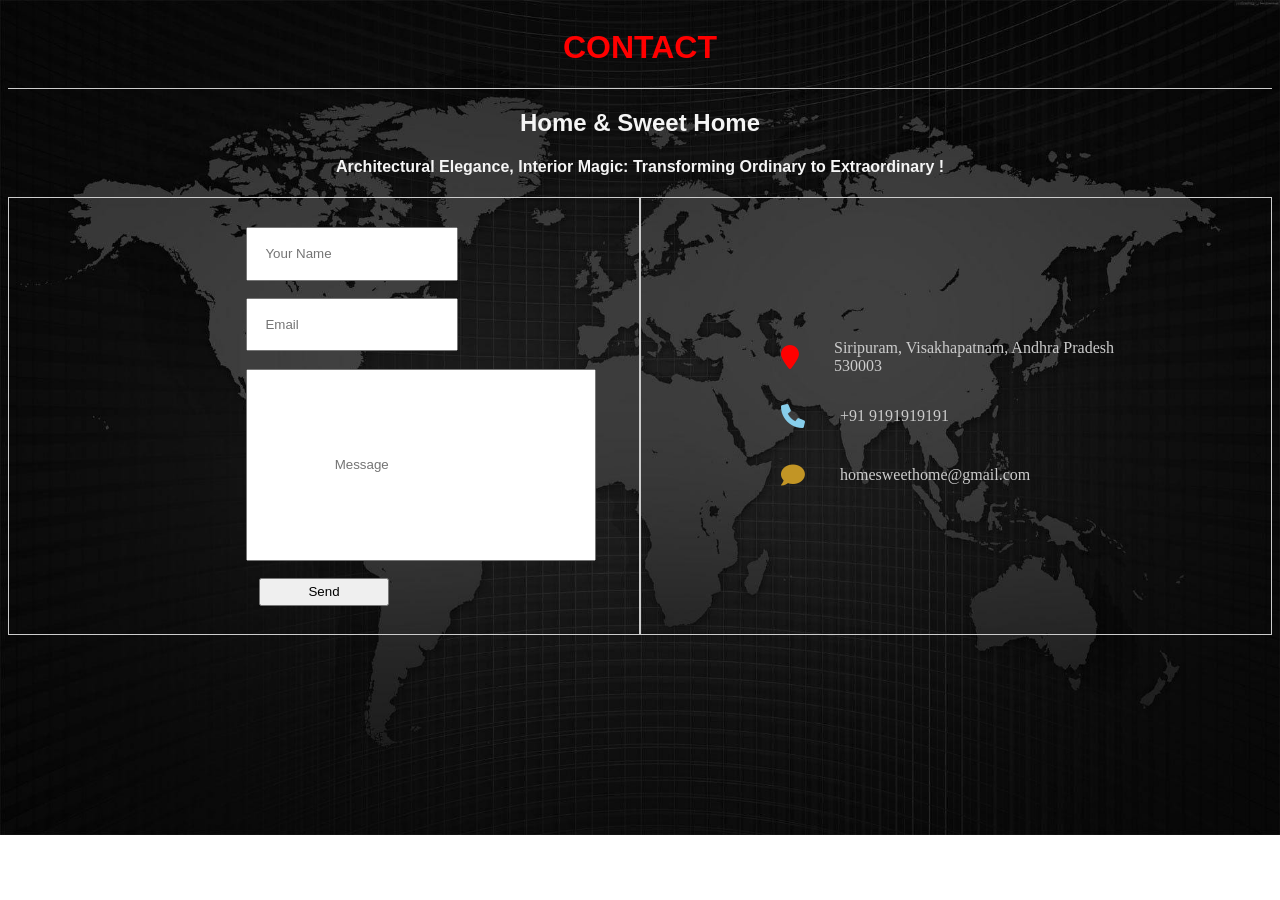
<file: contactus.html>
<!DOCTYPE html>
<html lang="en">
<head>
    <meta charset="UTF-8">
    <meta name="viewport" content="width=device-width, initial-scale=1.0">
    <title>Contact Us</title>
    <!-- <link rel="stylesheet" href="https://cdnjs.cloudflare.com/ajax/libs/font-awesome/6.4.2/css/all.min.css"> -->
    <link rel="stylesheet" href="https://cdnjs.cloudflare.com/ajax/libs/font-awesome/6.0.0-beta3/css/all.min.css">
    <style>
        body{
            background-image: url("worldb&w.jpg");
            background-repeat: no-repeat;
            background-size: cover;
        }

        #d1 , #d2{
            display: flex;
            justify-content: center;
            align-items: center;
        }

        h1{
            font-family: 'Trebuchet MS', 'Lucida Sans Unicode', 'Lucida Grande', 'Lucida Sans', Arial, sans-serif;
            color: red;
        }

        h2{
            font-family: Verdana, Geneva, Tahoma, sans-serif;
            color: whitesmoke;
        }

        h4{
            font-family: 'Segoe UI', Tahoma, Geneva, Verdana, sans-serif;
            color: whitesmoke;
        }

         .box{
            display: flex;
            align-items: center ;
            justify-content: center;
        } 

        input[id="msg"]{
            width: 100%;
            height: 150%; 
            padding: 50%;
            margin: 5%;
        }

        input[id="name"]{
            width: 100%;
            height: 75%; 
            padding: 10%;
            margin: 5%;
        }

        input[id="mail"]{
            width: 100%;
            height: 75%; 
            padding: 10%;
            margin: 5%;
        }

        button{
            width: 75%;
            padding: 2.5%;
            font-weight: 100%;
            margin: 5%;
        }

        .divider {
      border-top: 1.5px solid #ccc;
      width: 100%;
    }

        .container {
      display: flex; /* Use Flexbox for layout */
    }

    /* Style for each individual div */
    .box {
      width: 50%; /* Set the width to 50% to make them side by side */
      padding: 20px;
      border: 1px solid #ccc;
      box-sizing: border-box;
    }

    .icon-list {
      display: flex;
      flex-direction: column; /* Display items vertically */
    }

    /* Style for individual icons */
    .icon {
      font-size: 150%; /* Set the size of the icon */
      margin: 5% 0; /* Add spacing between icons */
      margin-right: 10%;
      color: red;
    }

      #phone  {
      color: skyblue;
    } 

     #gmail{
        color: #c29525;
     }


    .icon-item {
      display: flex;
      align-items: center;
      margin: 31.25; 
      color: #ccc;
    }

   
    </style>
</head>
<body>
    <div id="d1">
    <h1><center>CONTACT</center></h1> <br>
    </div>

    <div class="divider"></div>

    <div>
        <h2><center>Home & Sweet Home</center></h2>
    </div>

    <div>
        <h4><center>Architectural Elegance, Interior Magic: Transforming Ordinary to Extraordinary !</center></h4>
    </div>

    <div class="container">
        <div class="box">
            <form action="">
                <input type="text" name="your name" id="name" placeholder="Your Name"> <br>
    
                <input type="text" name="Email" id="mail" placeholder="Email"> <br>
    
                <input type="text" name="Message" id="msg" placeholder="Message"> 
    
                <center><button type="submit">Send</button></center>
    
            </form>
        </div>

        <div class="box">
            <div class="icon-list">
                <div class="icon-item">
            <i class="fas fa-map-marker icon">
            </i> 
            <span>Siripuram, Visakhapatnam, Andhra Pradesh 530003</span>
        </div>
            
        <div class="icon-item">
            <i class="fas fa-phone icon"  id="phone">
            </i>
            <span>+91 9191919191 </span>
        </div>

        <div class="icon-item">
            <i class="fas fa-comment icon"  id="gmail"> 
            </i>
            <span>homesweethome@gmail.com</span>
            </div>
        </div>
      </div>
      </div>
    

   
    
</body>
</html>
</file>
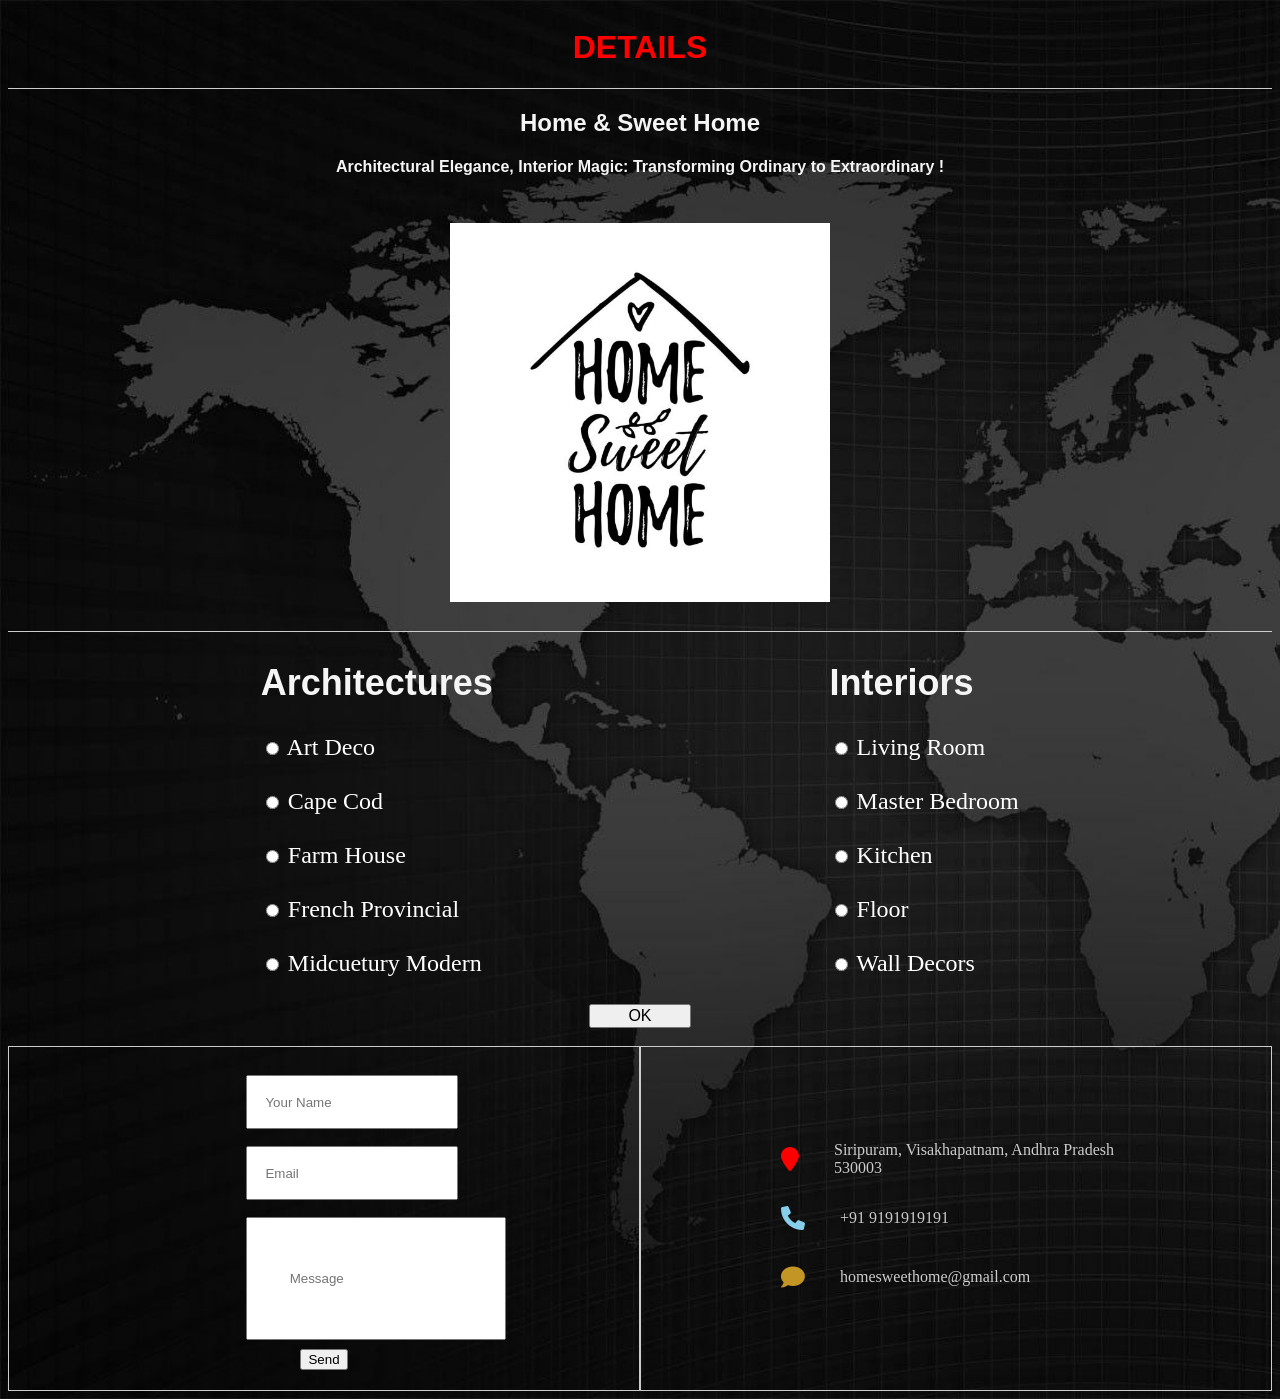
<file: detailspage.html>
<!DOCTYPE html>
<html lang="en">
<head>
    <meta charset="UTF-8">
    <meta name="viewport" content="width=device-width, initial-scale=1.0">
    <title>Details</title>
    <!-- <link rel="stylesheet" href="https://cdnjs.cloudflare.com/ajax/libs/font-awesome/6.4.2/css/all.min.css"> -->
    <link rel="stylesheet" href="https://cdnjs.cloudflare.com/ajax/libs/font-awesome/6.0.0-beta3/css/all.min.css">
    <style>
        body{
            background-image: url("worldb&w.jpg");
            background-repeat: no-repeat;
            background-size: cover;
        }

        #d1 , #d2{
            display: flex;
            justify-content: center;
            align-items: center;
        }

        h1{
            font-family: 'Trebuchet MS', 'Lucida Sans Unicode', 'Lucida Grande', 'Lucida Sans', Arial, sans-serif;
            color: red;
        }

        h2{
            font-family: Verdana, Geneva, Tahoma, sans-serif;
            color: whitesmoke;
        }

        h4{
            font-family: 'Segoe UI', Tahoma, Geneva, Verdana, sans-serif;
            color: whitesmoke;
        }

         .box{
            display: flex;
            align-items: center ;
            justify-content: center;
        } 

        input[id="msg"]{
            width: 100%;
            height: 150%; 
            padding: 24%;
            padding-top: 30%;
            padding-bottom: 30%;
            margin: 5%;
        }

        input[id="name"]{
            width: 100%;
            height: 75%; 
            padding: 10%;
            margin: 5%;
        }

        input[id="mail"]{
            width: 100%;
            height: 75%; 
            padding: 10%;
            margin: 5%;
        }

        #send{
            width: 75%;
            padding: 2.5%;
            font-weight: 100%;
            margin: 5%;
        }

        .divider {
      border-top: 1.5px solid #ccc;
    }

        .container {
      display: flex; 
    }

    .box {
      width: 50%; 
      padding: 20px;
      border: 1px solid #ccc;
      box-sizing: border-box;
    }

    .icon-list {
      display: flex;
      flex-direction: column; 
    }

    .icon {
      font-size: 150%; 
      margin: 5% 0; 
      margin-right: 10%;
      color: red;
    }

      #phone  {
      color: skyblue;
    } 

     #gmail{
        color: #c29525;
     }


    .icon-item {
      display: flex;
      align-items: center;
      margin: 31.25; 
      color: #ccc;
    }

   
    </style>
</head>
<body>
    <div id="d1">
    <h1><center>DETAILS</center></h1> <br>
    </div>

    <div class="divider"></div>

    <div>
        <h2><center>Home & Sweet Home</center></h2>
    </div>

    <div>
        <h4><center>Architectural Elegance, Interior Magic: Transforming Ordinary to Extraordinary !</center></h4>
    </div>
    <center><div class="divider1"></div>
        <div>
            <img style="width: 30%;padding-top:2%;padding-bottom:2%" src="./projecth1.jpg">
        </div>
    </div></center>
    <div class="divider"></div>
    <div style="display: flex;">
        <DIV style="font-size: 150%;color: white;padding-left: 20%;width: 50%;">
            <h2>Architectures</h2>
            <form>
                <input type="radio" name="radio1" id="radio1">
                <label for="radio1">Art Deco</label><br><br>

                <input type="radio" name="radio1" id="radio1">
                <label for="radio1">Cape Cod</label><br><br>

                <input type="radio" name="radio1" id="radio1">
                <label for="radio1">Farm House</label><br><br>

                <input type="radio" name="radio1" id="radio1">
                <label for="radio1">French Provincial</label><br><br>

                <input type="radio" name="radio1" id="radio1">
                <label for="radio1">Midcuetury Modern</label><br><br>
            </form>
        </DIV>


        <DIV style="font-size: 150%;color: white;padding-left: 10%;width: 50%;">
            <h2>Interiors</h2>
            <form>
                <input type="radio" name="radio1" id="radio1">
                <label for="radio1">Living Room</label><br><br>

                <input type="radio" name="radio1" id="radio1">
                <label for="radio1">Master Bedroom</label><br><br>

                <input type="radio" name="radio1" id="radio1">
                <label for="radio1">Kitchen</label><br><br>

                <input type="radio" name="radio1" id="radio1">
                <label for="radio1">Floor</label><br><br>

                <input type="radio" name="radio1" id="radio1">
                <label for="radio1">Wall Decors</label><br><br>
            </form>
        </DIV><br><br>
    </div>
    <center><form><button formaction="./loginpage.html" style="width: 8%;font-size:100%">OK</button></form></center><br>
    <div class="container">
        <div class="box">
            <form action="">
                <input type="text" name="name" id="name" placeholder="Your Name"> <br>
    
                <input type="text" name="mail" id="mail" placeholder="Email"> <br>
    
                <input type="text" name="msg" id="msg" placeholder="Message"> 
    
                <center><button id="Send" type="submit">Send</button></center>
    
            </form>
        </div>

        <div class="box">
            <div class="icon-list">
                <div class="icon-item">
            <i class="fas fa-map-marker icon">
            </i> 
            <span>Siripuram, Visakhapatnam, Andhra Pradesh 530003</span>
        </div>
            
        <div class="icon-item">
            <i class="fas fa-phone icon"  id="phone">
            </i>
            <span>+91 9191919191 </span>
        </div>

        <div class="icon-item">
            <i class="fas fa-comment icon"  id="gmail"> 
            </i>
            <span>homesweethome@gmail.com</span>
            </div>
        </div>
      </div>
      </div>
</body>
</html>
</file>
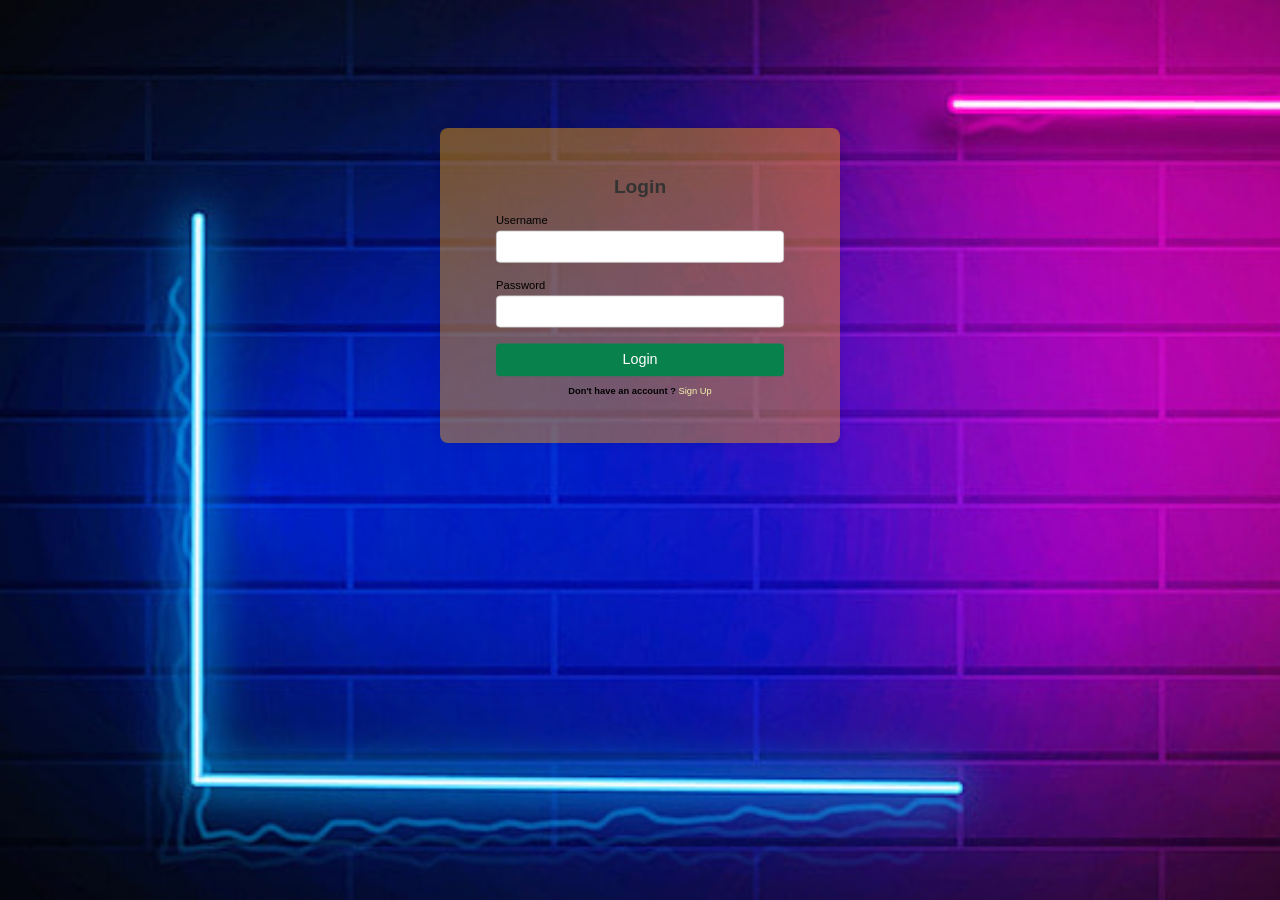
<file: loginpage.html>
<!DOCTYPE html>
<html lang="en">
<head>
    <meta charset="UTF-8">
    <meta name="viewport" content="width=device-width, initial-scale=1.0">
    <link rel="stylesheet" href="style.css">
    <title>Login Form</title>
    <style>
        * {
    box-sizing: border-box;
    margin: 0;
    padding: 0;
}

body {
    font-family: Arial, sans-serif;
    background-image:url("./interiorimage.jpg");
    background-repeat: no-repeat;
    background-size: cover;
    background-attachment: fixed;
    display: flex;
    justify-content: center;
    align-items: center;
    margin: 0;
}

.container {
    background-color: rgba(255, 166, 0, 0.438);
    border-radius: 8px;
    box-shadow: 0px 0px 10px rgba(0, 0, 0, 0.1);
    max-width: 400px;
    margin-top: 10%;
    width: 100%;
}

.form-container {
    padding: 20px;
    text-align: center;
    transition: transform 0.3s;
    transform: scale(0.8);
    animation-delay: 2s;
  animation: bounce 3s ease;
}
@keyframes bounce {
  0% { transform: scale(0.8); }
  100% { transform: scale(1); }
}

  

h2 {
    font-size: 24px;
    margin-bottom: 20px;
    color: #333;
}

.input-container {
    margin: 20px 0;
}

label {
    display: block;
    font-size: 14px;
    text-align: left;
    margin-bottom: 5px;
}

input {
    width: 100%;
    padding: 10px;
    border: 1px solid #ccc;
    border-radius: 5px;
    font-size: 16px;
    outline: none;
}

#b1 {
    width: 100%;
    background-color: hsl(154, 88%, 27%);
    color: #fff;
    border: none;
    border-radius: 5px;
    padding: 10px;
    font-size: 18px;
    cursor: pointer;
    transition: background-color 0.3s;
}

#b1:hover {
    background-color: #0056b3;
}
#a1{
    border: none;
    background-color: rgba(255, 166, 0, 0.002);
    font-size: 100%;
}
#a1:hover{
    cursor: pointer;
}
.container.show-form {
    transform: translateX(0);
}

    </style>
</head>
<body>
    <div class="container">
        <div class="form-container">
            <h2>Login</h2>
            <form id="login-form" action="loginConnect.php" method="POST" style="text-align: center;">
                <div class="input-container">
                    <label for="username">Username</label>
                    <input type="text" id="username" name="username">
                </div>
                <div class="input-container">
                    <label for="password">Password</label>
                    <input type="password" id="password" name="password">
                </div>
                <button id="b1" type="submit">Login</button><br><br>
                <h3>Don't have an account ? <button id="a1" formaction="./registrationpage.html" style="color: rgb(242, 242, 170);">Sign Up</button></h3>
            </form>
        </div>
    </div>

    <script src="script.js"></script>


</body>
</html>
</file>
<file: style.css>
*{
    margin: 0;
    padding: 0;
    outline: none;
    box-sizing: border-box;
    list-style: none;
    text-decoration: none;
}


html{
    font-size: 62.5%;
}

.menu{
    width:3rem ;
    height:3rem ;
    position:fixed ;
    top: 5rem;
    right: 5rem;
    z-index:200;
    display: flex;
    flex-direction: column;
    justify-content: space-evenly;
    cursor: pointer;
    transition: right 0.7s;
}

.change.menu{
    right: 33rem;
}




.line{
    width: 100%;
    height: 0.2rem;
    background-color: #fff;
    box-shadow: 0 0.1rem .2rem rgba(0, 0, 0, 0.2);

}

.line{
    background-color: rgba(0,0,0,0.8);
}

.header{
    width: 100%;
    height: 100vh;
    position: relative;
    perspective: 100rem;
    overflow: hidden;
}

.img-wrapper{
    width: 100%;
    height: 100%;
    background-color: rgba(0,0,0,0.8);
    overflow: hidden;
}

.img-wrapper img{
    width: 100%;
    height: 100%;
    object-fit: cover;
    opacity: 0.5;
    animation-name: scale;
    animation-duration: 25s;
}


@keyframes scale {
    0%{
        transform: scale(1.3);
    }
    100%{
        transform: scale(1);
    }
    
}


.banner{
    position: absolute;
    top: 30%;
    left: 15%;
}

.banner h1{
    font-family: Georgia, 'Times New Roman', Times, serif;
    font-size: 14rem;
    font-weight: 300;
    color: white;
    width: 50%;
    line-height: 9rem;
    letter-spacing: 0.2rem;
    text-shadow: 0.3rem.5rem rgba(0, 0, 0, 0.4);
    animation: moveBanner 1s 0.5s forwards;


}

.banner p{
    font-family: "Josefin Slab",serif;
    font-size: 9rem;
    color: #fff;
    width: 70%;
    letter-spacing: 0.1rem;
    margin-bottom: 3rem;
    text-shadow: 0.3rem.5rem rgba(0, 0, 0, 0.4);
    animation: moveBanner 1s 0.7s forwards;
} 

.banner button{
    width: 25rem;
    height: 7rem;
    background-color: #c29525;
    border: none;
    font-family: 'Muli',serif;
    font-size: 2rem;
    text-transform: uppercase;
    color: #fff;
    text-shadow: 0 0.2rem 0.4rem rgba(0, 0, 0, 0.2);
    box-shadow: 0 0.3rem 0.4rem rgba(0, 0, 0, 0.4);
    cursor: pointer;
    animation: moveBanner 1s 0.9s forwards;

}

@keyframes moveBanner {
    0%{
        transform: translateY(40rem) 
        rotateY(-20deg);
        opacity: 0;
    }
    100%{
        opacity: 0;
        transform: translateY(0) rotateY(0);
        opacity: 1;
    }
}

.sidebar{
    width: 40rem;
    height: 100vh;
    position: fixed;
    top: 0;
    right: -40rem;
    background-color: #fff;
    transition: right 0.5s;
    z-index: 100;
}

.change .sidebar{
    right: 0;
}

.menu-side{
    position: absolute;
    top: 40%;
    left: 50%;
    transform: translate(-50%,-50%);
}

.menu-side-item{
    text-align: center;
}

.menu-link{
    font-family: system-ui, -apple-system, BlinkMacSystemFont, 'Segoe UI', Roboto, Oxygen, Ubuntu, Cantarell, 'Open Sans', 'Helvetica Neue', sans-serif;
    font-size:4rem;
    color: #555; 
}

/* .menu-link::before{
content: attr(data-content);
position: absolute;
top:0;
left:0;
color: #c29525;
width: 0;
overflow: hidden;
white-space: nowrap;
transition: width 0.3s ease-in-out;
}


.menu-link:hover::before{
width:100%;
} */

.menu-link:hover{
    background-color: black;
}

.social-media{
    position: absolute;
    bottom: 3rem;
    width: 100%;
    display: flex;
    justify-content: center;
}

.social-media i{
    font-size: 2.2rem;
    margin: 3rem;
    width: 4.5rem;
    height: 4.5rem;
    background-color: #777;
    color: #ffff;
    display: flex;
    justify-content: center;
    align-items: center;
    border-radius: 50%;
}

.social-media i:hover{
    background-color: red;
}

.team{
    width: 100%;
    background-color: #f5f5f5;
    padding-bottom: 15rem;
}

.section-header{
    display: flex;
    flex-direction: column;
    align-items: center;
    padding: 7rem 0 10rem 0;
}

.section-heading{
    font-family: 'Muli',serif;
    font-size: 5rem;
    font-weight: 300;
    color: #4b4b4b;
    margin-bottom: 6rem;
}

.underline{
    width: 12rem;
    height: 0.3rem;
    background-color: #c29525;
}

.team{
    display: flex;
    flex-direction: column;
    justify-content: center;
    align-items: center;
    padding: 0.5rem 20rem 5rem;
}

.cards-wrapper{
    display: flex;
    justify-content: space-evenly;
    margin-top: 8rem;
    width: 100%;
}

.card{
    width: 37rem;
    height: 45rem;
    box-shadow: 0 1rem 4rem rgba(0, 0, 0, 0.4);
    border-radius: 0.5rem;
    position: relative;
}

.card-img-wrapper{
    width: 100%;
    height: 100%;
    background-color: #262626;
    border-radius: 0.5rem;
}

.card-img-wrapper img{
    width: 100%;
    height: 100%;
    object-fit: cover;
    opacity: 0.8rem;
    border-radius: 0.5rem;
    transition: opacity 0.3s;
}

.card:hover .card-img-wrapper img{
    opacity: 0.5;

}



.card-info{
position: absolute;
bottom: 0;
padding: 2rem;
text-shadow:0 0.2rem 0.5rem rgba(0, 0, 0, 0.4);
opacity: 0;
visibility: hidden;
transition: all 0.3s;
}

.card:hover .card-info{
     bottom: 2rem;
     opacity: 1;
     visibility: visible;
}

.card-info h2{
    font-family: Georgia, 'Times New Roman', Times, serif;
    font-size: 2.5rem;
    line-height: 2.5rem;
    font-weight: 300;
    color: #eee;
}

.card-info h3{
    font-family: 'Muli',serif;
    font-size: 2rem;
    font-weight: 500;
    color: #a52a2a;
    margin-bottom: 1rem;
}

.card-info button{
    width: 10rem;
    height: 3rem;
    background-color: #c29525;
    border: none;
    font-family: 'Times New Roman', Times, serif;
    font-size: 1.4rem;
    line-height: 1.5rem;
    color: #eee;
    border-radius: 0.3rem;
    box-shadow: 0 0.1rem 0.8rem rgba(0, 0, 0, 0.4);
}


.footer{
    width: 100%;
    height: 15rem;
    background-color: #17181b;
    display: flex;
    justify-content: center;
    align-items: center;
}

.footer-content{
    width: 60%;
    display: flex;
    justify-content: space-between;
}

.copyright{
    font-family: 'Times New Roman', Times, serif;
    font-size: 1.6rem;
    color: #a7a7a7;
}

.social-list a{
    margin: 0.2rem;
}

.social-list i{
    font-size:2rem;
    color: #a7a7a7;
}

.scroll-btn{
    position: fixed;
    right: 5rem;
    bottom: 5rem;
    width: 4.5rem;
    height: 4.5rem;
    background-color: #e2b646;
    display: flex;
    justify-content: center;
    align-items: center;
    font-size: 2rem;
    color: #fff;
    box-shadow: 0 0.1rem 0.6rem rgba(0, 0, 0, 0.2);
    border-radius: 0.3rem;
}

@media(max-width:1500px) {
    .card{
        width: 34rem;
    }
    
    .footer-content{
        width: 80%;
    }
}

@media(max-width:1400px){
    .banner h1{
        font-size:6rem;
        line-height: 7rem;
    }

    .banner p{
        font-size: 3rem;
    }

    .banner button{
        width:20rem;
        height: 5rem;
        font-size: 1.6rem;
    }
    .menu-link{
        font-size: 3rem;
    }
}

@media(max-width:1300px){
    .team{
        padding-bottom: 5rem;
    }
    .cards-wrapper{
        flex-direction: column;
        align-items: center;
        margin-top: 4rem;
    }
    .card{
        margin-bottom: 8rem;
    }
}

@media(max-width:1000px){
    .banner h1{
        font-size: 5rem;
        line-height: 6rem;
    }
    .banner p{
        font-size: 2.5rem;
    }
    .banner button{
        width: 18rem;
        height: 4rem;
        font-size: 1.5rem;
    }

    .footer-content{
        flex-direction: column;
        align-items: center;
        text-align: center;
        width: 50%;
    }

    .copyright{
        order: 1;
        margin-top: 3rem;
    }
}

@media(max-width:700px){
    .banner h1{
        font-size: 4rem;
        line-height: 5rem;
    }

    .banner p{
        font-size: 2rem;
    }

    .footer-content{
        flex-direction: column;
        align-items: center;
        text-align: center;
        width: 45%;
    }

    .copyright{
        order: 1;
        margin-top: 2.5rem;
    }

}

@media(max-width:500px){
    html{
        font-size: 45%;
    }

    .sidebar{
        width: 100%;
        right: -100%;
    }

    .change.menu{
        right: 30rem;
    }

    .footer{
        height: 18rem;
    }
}
</file>
